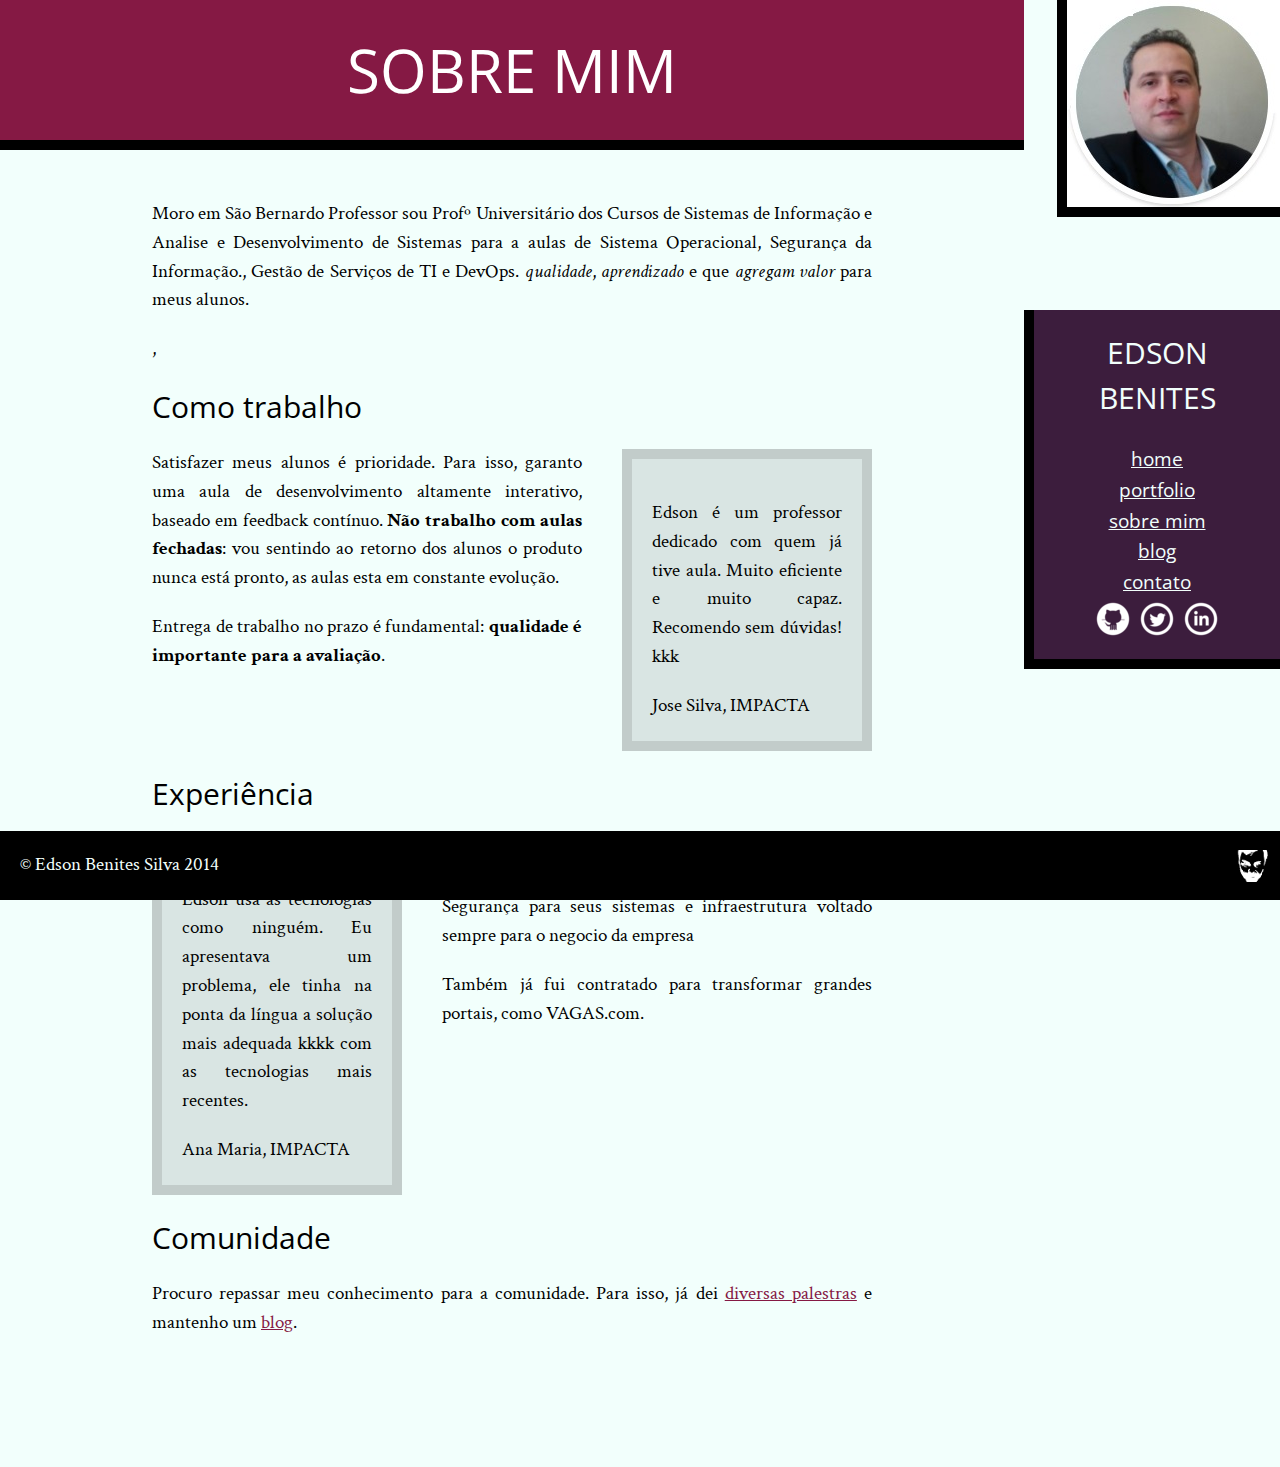
<file: index.html>
<!DOCTYPE html>
<html>
<head>
    <meta charset="utf-8">
    <title>Edson Benites Silva</title>
    <link rel="icon" href="imagens/favicon.png">
    <link rel="stylesheet" href="css/reset.css">
    <link rel="stylesheet" href="css/site.css">
    <link rel="stylesheet" href="css/bio.css">
    <link rel="stylesheet" href="http://fonts.googleapis.com/css?family=Crimson+Text:400,400italic,600">
    <link rel="stylesheet" href="http://fonts.googleapis.com/css?family=Open+Sans+Condensed:700">
</head>
<body>
    <main>
        <h1 class="titulo-principal">Sobre mim</h1>
        <div class="container">
            <p>Moro em São Bernardo Professor sou Profº Universitário dos Cursos de Sistemas de Informação e Analise e Desenvolvimento de Sistemas para a aulas de Sistema Operacional, Segurança da Informação., Gestão de Serviços de TI e DevOps. <em>qualidade</em>, <em>aprendizado</em> e que <em>agregam valor</em> para meus alunos.</p>
            <p></strong>, </p>
            <h2 class="subtitulo-texto">Como trabalho</h2>
            <blockquote class="citacao-bio fiat">
                <p>Edson é um professor dedicado com quem já tive aula. Muito eficiente e muito capaz. Recomendo sem dúvidas! kkk</p>
                <cite>Jose Silva, IMPACTA</cite>
            </blockquote>
            <p>Satisfazer meus alunos é prioridade. Para isso, garanto uma aula de desenvolvimento altamente interativo, baseado em feedback contínuo. <strong>Não trabalho com aulas fechadas</strong>: vou sentindo ao retorno dos alunos o produto nunca está pronto, as aulas esta em constante evolução.</p>
            <p>Entrega de trabalho no prazo é fundamental: <strong>qualidade é importante para a avaliação</strong>.</p>
            <h2 class="subtitulo-texto">Experiência</h2>
            <blockquote class="citacao-bio petrobras">
                <p>Edson usa as tecnologias como ninguém. Eu apresentava um problema, ele tinha na ponta da língua a solução mais adequada kkkk com as tecnologias mais recentes.</p>
                <cite>Ana Maria, IMPACTA</cite>
            </blockquote>
            <p>Já trabalhei para grandes empresas como <a href="http://www.gru.com.br">GRU Airport</a>, <a href="http://www.tam.com.br">TAM</a> e <a href="http://www.vivo.com.br">VIVO</a>. O foco principal era entregar a melhor Segurança para seus sistemas e infraestrutura voltado sempre para o negocio da empresa<p>Também já fui contratado para transformar grandes portais, como VAGAS.com.</p>
            <h2 class="subtitulo-texto">Comunidade</h2>
            <p>Procuro repassar meu conhecimento para a comunidade. Para isso, já dei <a href="portfolio.html">diversas palestras</a> e mantenho um <a href="blog.html">blog</a>.</p>
        </div>
    </main>
    <img src="imagens/eu.jpg" alt="Minha foto" class="minha-foto">
    <aside class="navegacao-site">
        <h1>Edson Benites</h1>
        <nav>
            <ul>
                <li><a href="index.html">Home</a></li>
                <li><a href="portfolio.html">Portfolio</a></li>
                <li><a href="bio.html">Sobre mim</a></li>
                <li><a href="blog.html">Blog</a></li>
                <li><a href="contato.html">Contato</a></li>
            </ul>
        </nav>
        <ul class="icones-redes-sociais">
            <li>
                <a href="https://github.com/edsonbenites" class="github">
                    Github
                </a>
            </li>
            <li>
                <a href="https://twitter.com/edsonbenites" class="twitter">
                    Twitter
                </a>
            </li>
            <li>
                <a href="https://www.linkedin.com/in/edson-benites-silva-mba-10122612/" class="linkedin">
                    LinkedIn
                </a>
            </li>
        </ul>
    </aside>
    <footer class="rodape-pagina">
        &copy; Edson Benites Silva 2014
    </footer>
</body>
</html>
</file>
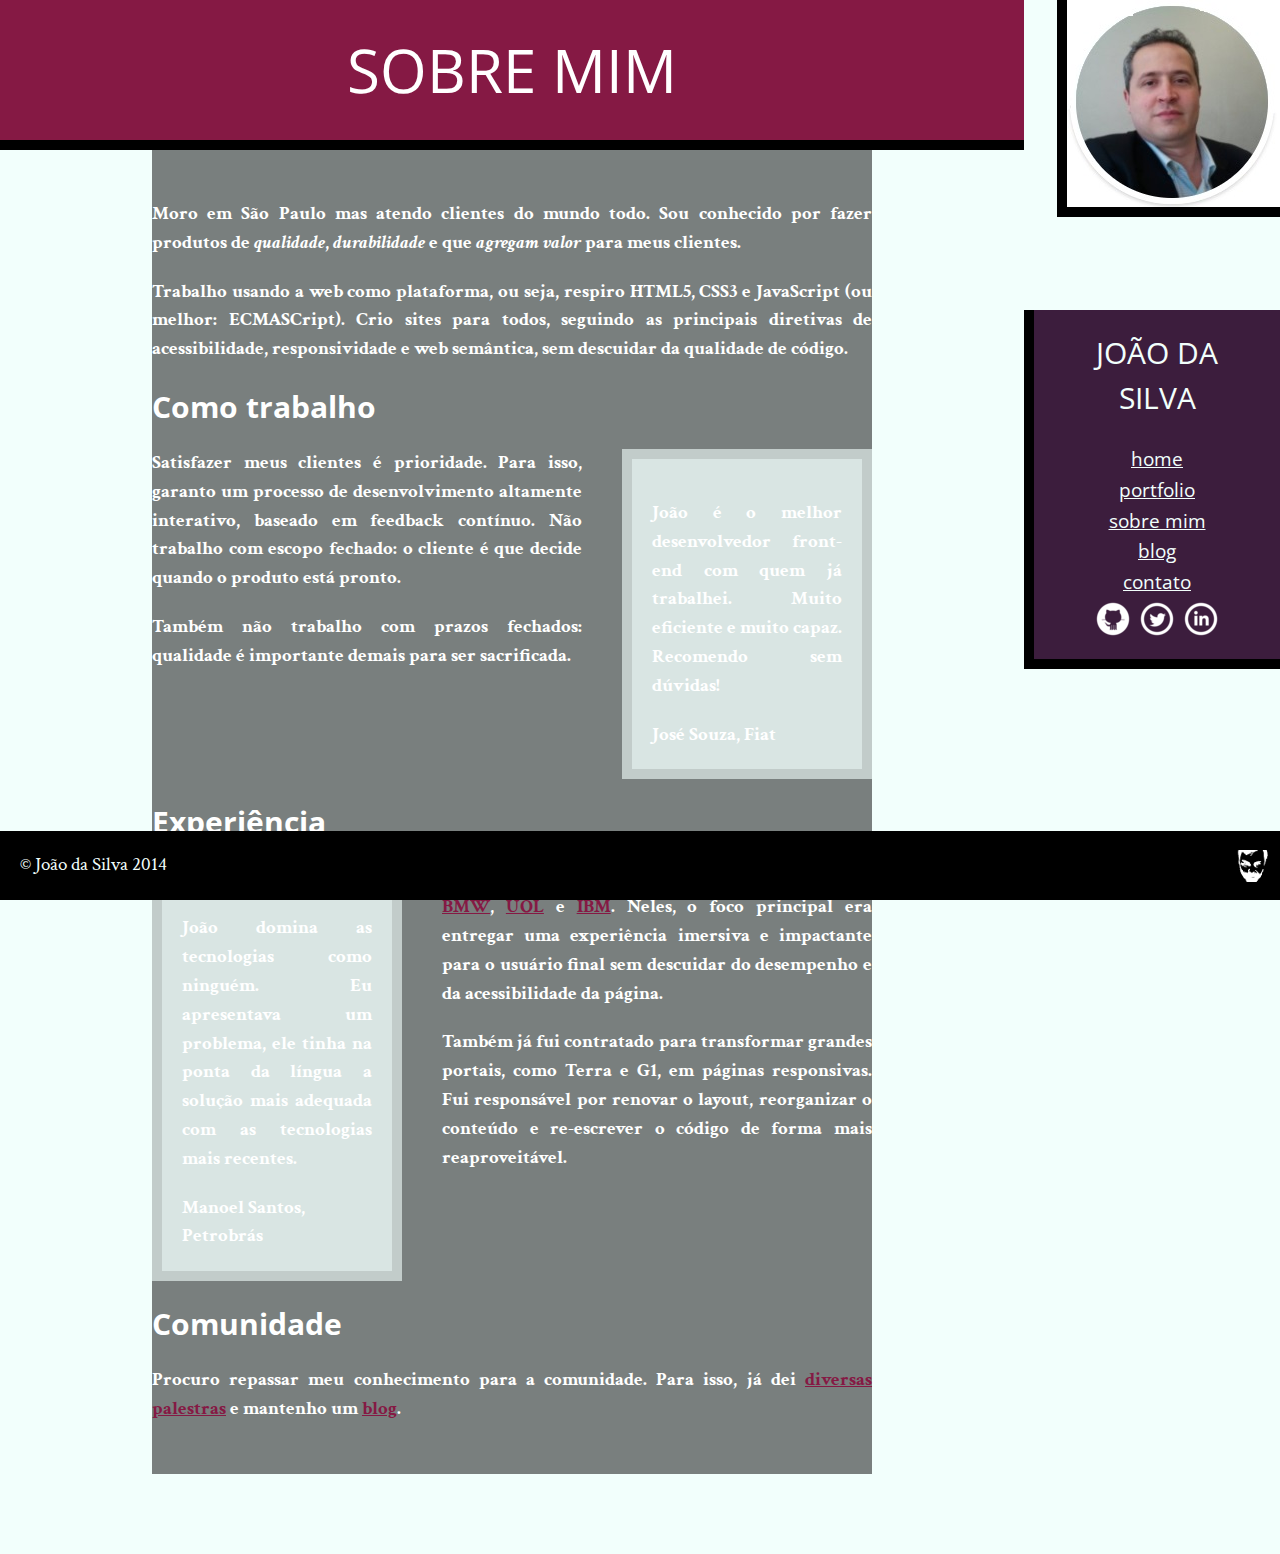
<file: bio.html>
<!DOCTYPE html>
<html>
<head>
    <meta charset="utf-8">
    <title>João da Silva - Biografia</title>
    <link rel="icon" href="imagens/favicon.png">
    <link rel="stylesheet" href="css/reset.css">
    <link rel="stylesheet" href="css/site.css">
    <link rel="stylesheet" href="css/bio.css">
    <link rel="stylesheet" href="http://fonts.googleapis.com/css?family=Crimson+Text:400,400italic,600">
    <link rel="stylesheet" href="http://fonts.googleapis.com/css?family=Open+Sans+Condensed:700">
</head>
<body>
    <main>
        <h1 class="titulo-principal">Sobre mim</h1>
        <div class="container" style="background-color:rgba(0,0,0,0.5);color:white;font-weight:bold">
            <p>Moro em São Paulo mas atendo clientes do mundo todo. Sou conhecido por fazer produtos de <em>qualidade</em>, <em>durabilidade</em> e que <em>agregam valor</em> para meus clientes.</p>
            <p>Trabalho usando a web como plataforma, ou seja, respiro HTML5, CSS3 e JavaScript (ou melhor: ECMASCript). Crio sites para todos, seguindo as principais diretivas de <strong>acessibilidade, responsividade e web semântica</strong>, sem descuidar da qualidade de código.</p>
            <h2 class="subtitulo-texto">Como trabalho</h2>
            <blockquote class="citacao-bio fiat">
                <p>João é o melhor desenvolvedor front-end com quem já trabalhei. Muito eficiente e muito capaz. Recomendo sem dúvidas!</p>
                <cite>José Souza, Fiat</cite>
            </blockquote>
            <p>Satisfazer meus clientes é prioridade. Para isso, garanto um processo de desenvolvimento altamente interativo, baseado em feedback contínuo. <strong>Não trabalho com escopo fechado</strong>: o cliente é que decide quando o produto está pronto.</p>
            <p>Também não trabalho com prazos fechados: <strong>qualidade é importante demais para ser sacrificada</strong>.</p>
            <h2 class="subtitulo-texto">Experiência</h2>
            <blockquote class="citacao-bio petrobras">
                <p>João domina as tecnologias como ninguém. Eu apresentava um problema, ele tinha na ponta da língua a solução mais adequada com as tecnologias mais recentes.</p>
                <cite>Manoel Santos, Petrobrás</cite>
            </blockquote>
            <p>Já desenvolvi projetos para grandes empresas como <a href="http://bmw.com">BMW</a>, <a href="http://www.uol.com.br">UOL</a> e <a href="http://www.ibm.com.br">IBM</a>. Neles, o foco principal era entregar uma experiência imersiva e impactante para o usuário final sem descuidar do desempenho e da acessibilidade da página.</p>
            <p>Também já fui contratado para transformar grandes portais, como Terra e G1, em páginas responsivas. Fui responsável por renovar o layout, reorganizar o conteúdo e re-escrever o código de forma mais reaproveitável.</p>
            <h2 class="subtitulo-texto">Comunidade</h2>
            <p>Procuro repassar meu conhecimento para a comunidade. Para isso, já dei <a href="portfolio.html">diversas palestras</a> e mantenho um <a href="blog.html">blog</a>.</p>
        </div>
    </main>
    <img src="imagens/eu.jpg" alt="Minha foto" class="minha-foto">
    <aside class="navegacao-site">
        <h1>João da Silva</h1>
        <nav>
            <ul>
                <li><a href="index.html">Home</a></li>
                <li><a href="portfolio.html">Portfolio</a></li>
                <li><a href="bio.html">Sobre mim</a></li>
                <li><a href="blog.html">Blog</a></li>
                <li><a href="contato.html">Contato</a></li>
            </ul>
        </nav>
        <ul class="icones-redes-sociais">
            <li>
                <a href="https://github.com/joaodasilva" class="github">
                    Github
                </a>
            </li>
            <li>
                <a href="https://twitter.com/joaodasilva" class="twitter">
                    Twitter
                </a>
            </li>
            <li>
                <a href="https://br.linkedin.com/pub/joão-da-silva/32/4/508" class="linkedin">
                    LinkedIn
                </a>
            </li>
        </ul>
    </aside>
    <footer class="rodape-pagina">
        &copy; João da Silva 2014
    </footer>
</body>
</html>
</file>
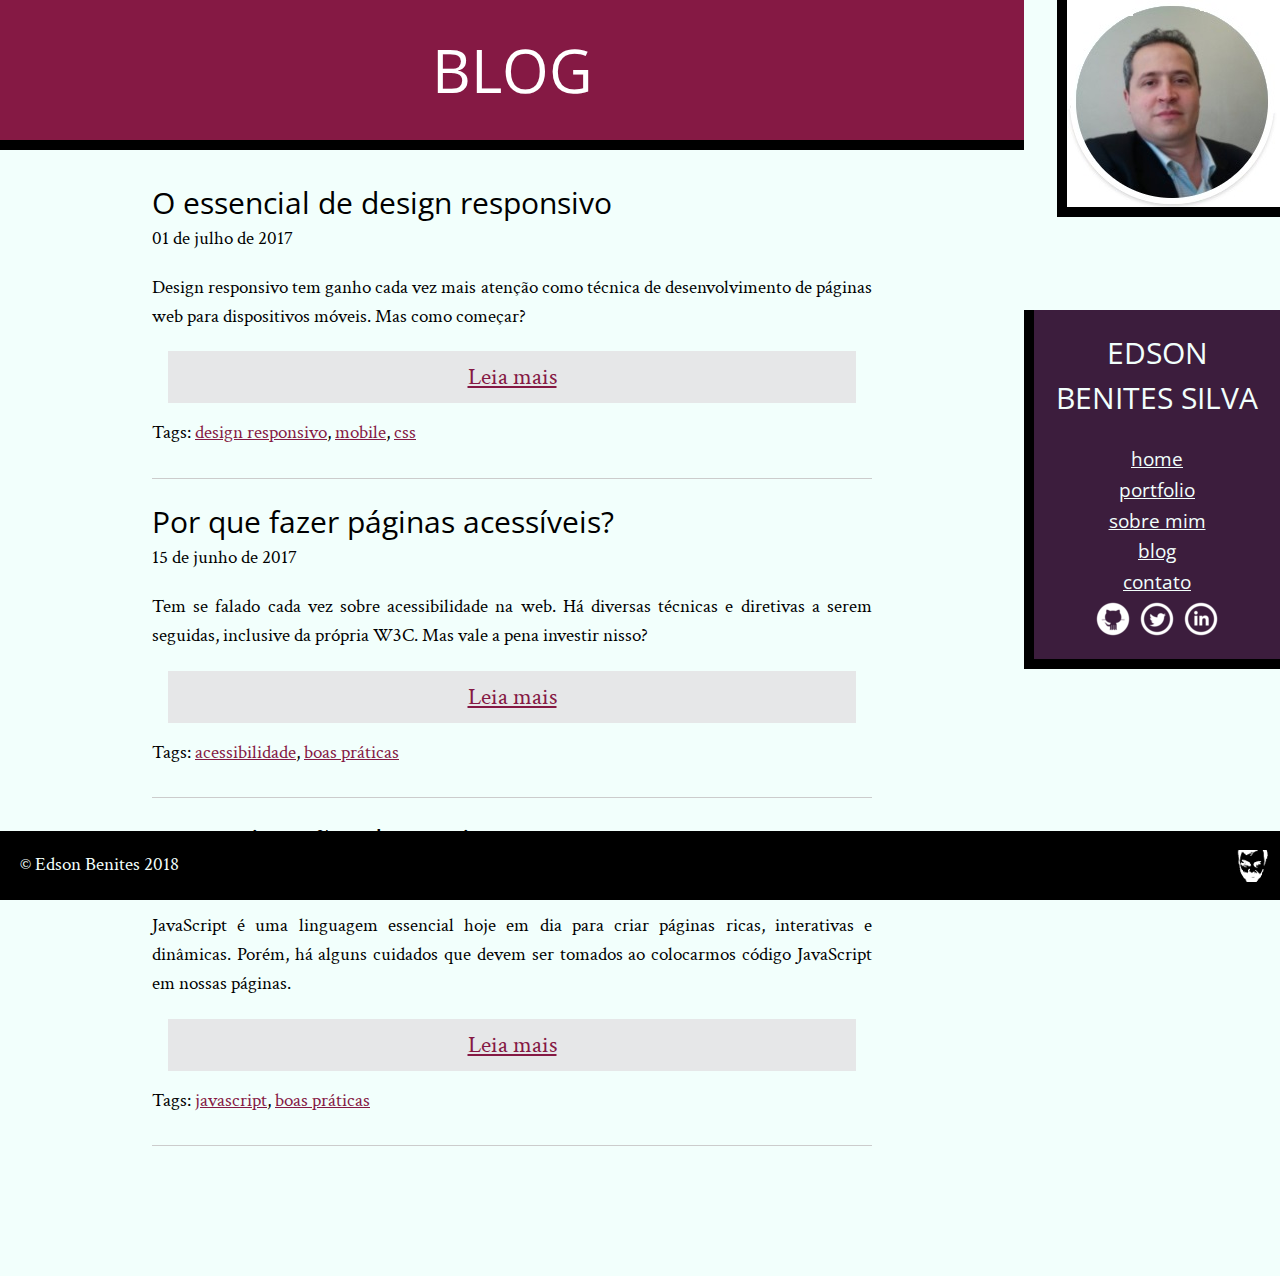
<file: blog.html>
<!DOCTYPE html>
<html>
<head>
    <meta charset="utf-8">
    <title>Blog - Edson Benites</title>
    <link rel="icon" href="imagens/favicon.png">
    <link rel="stylesheet" href="css/reset.css">
    <link rel="stylesheet" href="css/site.css">
    <link rel="stylesheet" href="css/blog.css">
    <link rel="stylesheet" href="http://fonts.googleapis.com/css?family=Crimson+Text:400,400italic,600">
    <link rel="stylesheet" href="http://fonts.googleapis.com/css?family=Open+Sans+Condensed:700">
</head>
<body>
    <main>
        <h1 class="titulo-principal">Blog</h1>
        <div class="container">
            <article class="post-blog">
                <h2 class="subtitulo-texto">O essencial de design responsivo</h2>
                <time datetime="2014-07-01">01 de julho de 2017</time>
                <p>Design responsivo tem ganho cada vez mais atenção como técnica de desenvolvimento de páginas web para dispositivos móveis. Mas como começar?</p>
                <a class="leia-mais" href="#">Leia mais</a>
                <footer>Tags: <a href="#">design responsivo</a>, <a href="#">mobile</a>, <a href="#">css</a></footer>
            </article>
            <article class="post-blog">
                <h2 class="subtitulo-texto">Por que fazer páginas acessíveis?</h2>
                <time datetime="2014-06-15">15 de junho de 2017</time>
                <p>Tem se falado cada vez sobre acessibilidade na web. Há diversas técnicas e diretivas a serem seguidas, inclusive da própria W3C. Mas vale a pena investir nisso?</p>
                <a class="leia-mais" href="#">Leia mais</a>
                <footer>Tags: <a href="#">acessibilidade</a>, <a href="#">boas práticas</a></footer>
            </article>
            <article class="post-blog">
                <h2 class="subtitulo-texto">JavaScript não obstrusivo</h2>
                <time datetime="2014-05-28">11 de maio de 2018</time>
                <p>JavaScript é uma linguagem essencial hoje em dia para criar páginas ricas, interativas e dinâmicas. Porém, há alguns cuidados que devem ser tomados ao colocarmos código JavaScript em nossas páginas.</p>
                <a class="leia-mais" href="#">Leia mais</a>
                <footer>Tags: <a href="#">javascript</a>, <a href="#">boas práticas</a></footer>
            </article>
        </div>
    </main>
    <img src="imagens/eu.jpg" alt="Minha foto" class="minha-foto">
    <aside class="navegacao-site">
        <h1>Edson Benites Silva</h1>
        <nav>
            <ul>
                <li><a href="index.html">Home</a></li>
                <li><a href="portfolio.html">Portfolio</a></li>
                <li><a href="bio.html">Sobre mim</a></li>
                <li><a href="blog.html">Blog</a></li>
                <li><a href="contato.html">Contato</a></li>
            </ul>
        </nav>
        <ul class="icones-redes-sociais">
            <li>
                <a href="https://github.com/edsonbenites" class="github">
                    Github
                </a>
            </li>
            <li>
                <a href="https://twitter.com/edsonbenites" class="twitter">
                    Twitter
                </a>
            </li>
            <li>
                <a href="https://www.linkedin.com/in/edson-benites-silva-mba-10122612/" class="linkedin">
                    LinkedIn
                </a>
            </li>
        </ul>
    </aside>
    <footer class="rodape-pagina">
        &copy; Edson Benites 2018
    </footer>
</body>
</html>
</file>
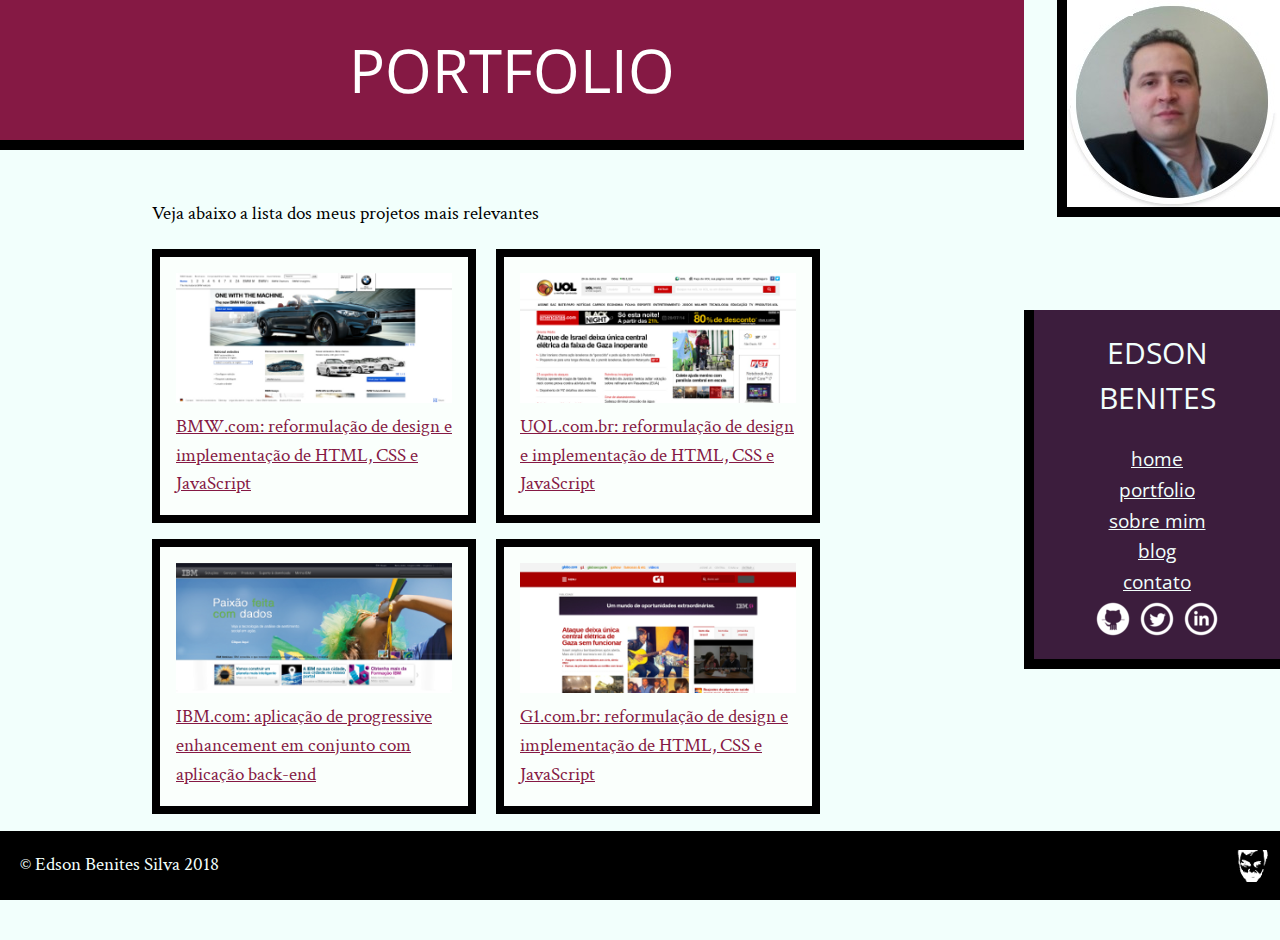
<file: portfolio.html>
<!DOCTYPE html>
<html>
<head>
    <meta charset="utf-8">
    <title>Portfolio - Edson Benites Silva</title>
    <link rel="icon" href="imagens/favicon.png">
    <link rel="stylesheet" href="css/reset.css">
    <link rel="stylesheet" href="css/site.css">
    <link rel="stylesheet" href="css/portfolio.css">
    <link rel="stylesheet" href="http://fonts.googleapis.com/css?family=Crimson+Text:400,400italic,600">
    <link rel="stylesheet" href="http://fonts.googleapis.com/css?family=Open+Sans+Condensed:700">
</head>
<body>
    <main>
        <h1 class="titulo-principal">Portfolio</h1>
        <div class="container">
            <p>Veja abaixo a lista dos meus projetos mais relevantes</p>
            <ol class="portfolio">
                <li><a href="http://bmw.com">
                        <figure>
                            <img src="imagens/bmw.png" alt="Site da BMW">
                            <figcaption>BMW.com: reformulação de design e implementação de HTML, CSS e JavaScript</figcaption>
                        </figure>
                </a></li>
                <li><a href="http://uol.com.br">
                        <figure>
                            <img src="imagens/uol.png" alt="Front-page da UOL">
                            <figcaption>UOL.com.br: reformulação de design e implementação de HTML, CSS e JavaScript</figcaption>
                        </figure>
                </a></li>
                <li><a href="http://www.ibm.com.br">
                        <figure>
                            <img src="imagens/ibm.png" alt="Site da IBM">
                            <figcaption>IBM.com: aplicação de progressive enhancement em conjunto com aplicação back-end</figcaption>
                        </figure>
                </a></li>
                <li><a href="http://g1.com.br">
                        <figure>
                            <img src="imagens/g1.png" alt="Front-page do portal G1">
                            <figcaption>G1.com.br: reformulação de design e implementação de HTML, CSS e JavaScript</figcaption>
                        </figure>
                </a></li>
            </ol>
        </div>
    </main>
    <img src="imagens/eu.jpg" alt="Minha foto" class="minha-foto">
    <aside class="navegacao-site">
        <h1>Edson Benites</h1>
        <nav>
            <ul>
                <li><a href="index.html">Home</a></li>
                <li><a href="portfolio.html">Portfolio</a></li>
                <li><a href="bio.html">Sobre mim</a></li>
                <li><a href="blog.html">Blog</a></li>
                <li><a href="contato.html">Contato</a></li>
            </ul>
        </nav>
        <ul class="icones-redes-sociais">
            <li>
                <a href="https://github.com/joaodasilva" class="github">
                    Github
                </a>
            </li>
            <li>
                <a href="https://twitter.com/joaodasilva" class="twitter">
                    Twitter
                </a>
            </li>
            <li>
                <a href="https://br.linkedin.com/pub/joão-da-silva/32/4/508" class="linkedin">
                    LinkedIn
                </a>
            </li>
        </ul>
    </aside>
    <footer class="rodape-pagina">
        &copy; Edson Benites Silva 2018
    </footer>
</body>
</html>
</file>
<file: css/site.css>
body {
    font-family: "Crimson Text", "Times New Roman", serif;
    background-color: #F2FFFC;
    font-size: 120%;
    line-height: 1.5;
}

h1,
h2 {
    font-family: "Open Sans Condensed", "Arial", sans-serif;
}

h1 {
    text-transform: uppercase;
}

.titulo-principal {
    font-size: 60px;;
    text-align: center;
    background-color: #851944;
    color: #FFF;
    padding: 25px;
    border-bottom: 10px solid #000;
}

.subtitulo-texto {
    font-size: 30px;
    clear: both;
}

main a {
    color: #851944;
}

p {
    text-align: justify;
    margin: 20px 0;
}

.navegacao-site {
    text-align: center;
    background-color: #3C1D3D;
    color: #F2FFFC;
    padding: 20px;
}

.navegacao-site a {
    color: inherit;
    font-family: "Open Sans Condensed", "Arial", sans-serif;
    text-transform: lowercase;
}

.navegacao-site h1 {
    font-size: 30px;
    margin-bottom: 25px;
}

.rodape-pagina {
    background-color: #000;
    color: #F2FFFC;
    padding: 20px;
    clear: both;
    position: fixed;
    bottom: 0;
    left: 0;
    width: 100%;
    box-sizing: border-box;
    background-image: url(../imagens/eu-ico-small.png);
    background-position: 99% center;
    background-repeat: no-repeat;
}

.container {
    width: 720px;
    margin-left: auto;
    margin-right: auto;
    padding: 30px 0;
}

strong {
    font-weight: bold;
}

em {
    font-style: italic;
}

.icones-redes-sociais li {
    display: inline-block;
}

.icones-redes-sociais a {
    width: 40px;
    height: 40px;
    display: block;
    text-indent: -99999px;
}

.github {
    background-image: url(../imagens/github.png);
}

.twitter {
    background-image: url(../imagens/twitter.png);
}

.linkedin {
    background-image: url(../imagens/linkedin.png);
}

main {
    width: 80%;
    float: left;
    padding-bottom: 80px;
}

.minha-foto,
.navegacao-site {
    border-left: 10px solid black;
    border-bottom: 10px solid black;
    box-sizing: border-box;
}

.navegacao-site {
    width: 20%;
    float: right;
    position: relative;
    top: 310px;
}

.minha-foto {
    position: absolute;
    top: 0;
    right: 0;
}
</file>
<file: css/bio.css>
.citacao-bio {
    background-color: #D9E5E3;
    border: 10px solid #C2CCCA;
    padding: 20px;
    margin: 20px 40px;
    width: 250px;
    box-sizing: border-box;
}

.petrobras {
    float: left;
    margin-left: 0;
}

.fiat {
    float: right;
    margin-right: 0;
}
</file>
<file: css/blog.css>
.leia-mais {
    padding: 8px;
    margin: 16px;
    display: block;
    font-size: 24px;
    text-align: center;
    background-color: #E6E7E8;
}

.post-blog {
    padding-bottom: 30px;
    border-bottom: 1px solid #ccc;
    margin-bottom: 20px;
}
</file>
<file: css/portfolio.css>
.portfolio li {
    display: inline-block;
    border: 8px solid black;
    background-color: #FAFFFC;
    width: 45%;
    box-sizing: border-box;
    padding: 16px;
    margin-right: 16px;
    margin-bottom: 16px;
}

.portfolio img {
    width: 100%;
}
</file>
